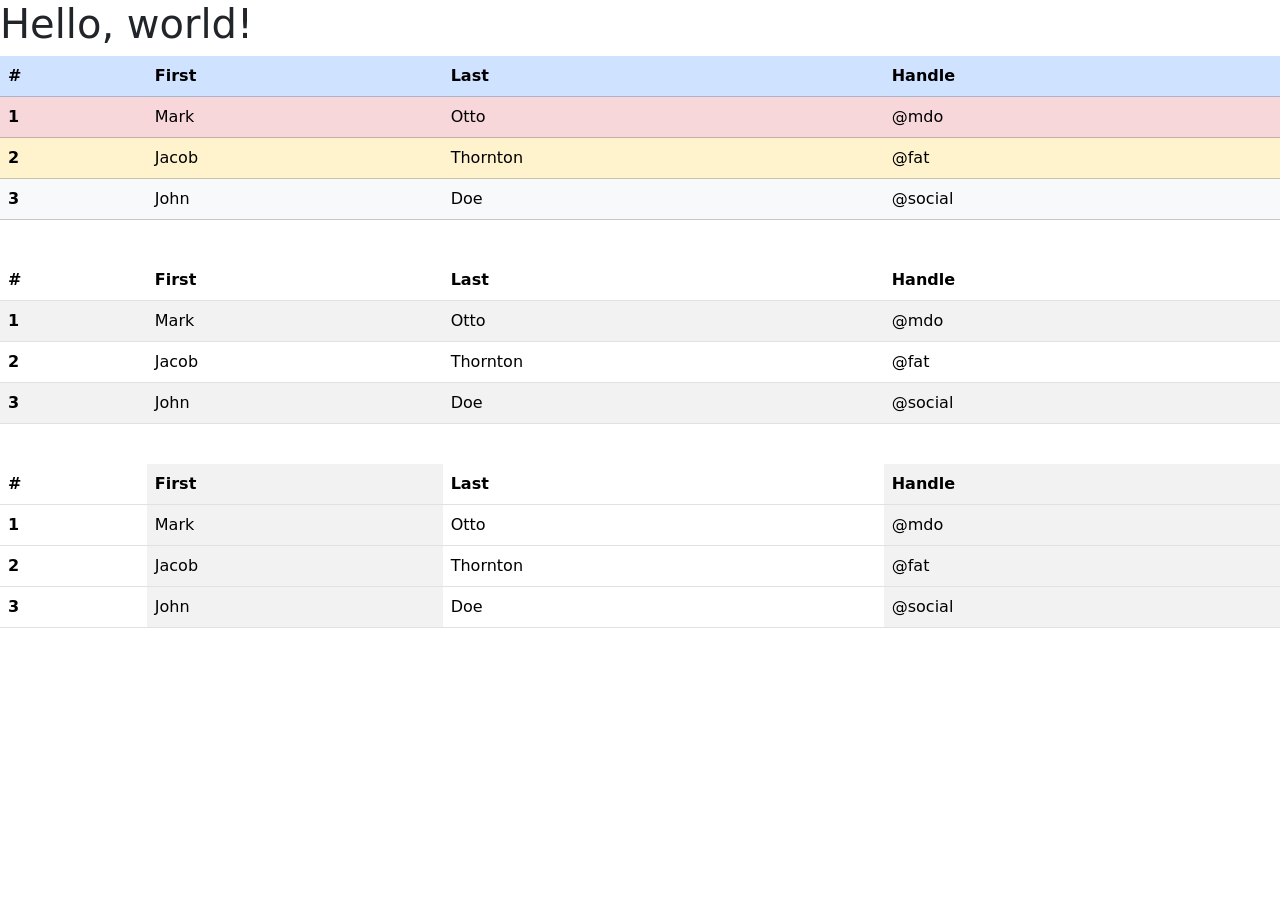
<file: petemuan 9/index.html>
<!doctype html>
<html lang="en">
  <head>
    <meta charset="utf-8">
    <meta name="viewport" content="width=device-width, initial-scale=1">
    <title>Bootstrap demo</title>
    <link href="https://cdn.jsdelivr.net/npm/bootstrap@5.3.8/dist/css/bootstrap.min.css" rel="stylesheet" integrity="sha384-sRIl4kxILFvY47J16cr9ZwB07vP4J8+LH7qKQnuqkuIAvNWLzeN8tE5YBujZqJLB" crossorigin="anonymous">
  </head>
  <body>
    <h1>Hello, world!</h1>
    <table class="table">
  <thead>
    <tr class="table-primary">
      <th scope="col">#</th>
      <th scope="col">First</th>
      <th scope="col">Last</th>
      <th scope="col">Handle</th>
    </tr>
  </thead>
  <tbody>
    <tr class="table-danger">
      <th scope="row">1</th>
      <td>Mark</td>
      <td>Otto</td>
      <td>@mdo</td>
    </tr>
    <tr class="table-warning">
      <th scope="row">2</th>
      <td>Jacob</td>
      <td>Thornton</td>
      <td>@fat</td>
    </tr>
    <tr class="table-light">
      <th scope="row">3</th>
      <td>John</td>
      <td>Doe</td>
      <td>@social</td>
    </tr>
  </tbody>
</table>
<!--table kedua-->
<br>
<table class="table table-striped">
  <thead>
    <tr>
      <th scope="col">#</th>
      <th scope="col">First</th>
      <th scope="col">Last</th>
      <th scope="col">Handle</th>
    </tr>
  </thead>
  <tbody>
    <tr>
      <th scope="row">1</th>
      <td>Mark</td>
      <td>Otto</td>
      <td>@mdo</td>
    </tr>
    <tr>
      <th scope="row">2</th>
      <td>Jacob</td>
      <td>Thornton</td>
      <td>@fat</td>
    </tr>
    <tr>
      <th scope="row">3</th>
      <td>John</td>
      <td>Doe</td>
      <td>@social</td>
    </tr>
  </tbody>
</table>
<!--table ketiga-->
<br>
<table class="table table-striped-columns">
  <thead>
    <tr>
      <th scope="col">#</th>
      <th scope="col">First</th>
      <th scope="col">Last</th>
      <th scope="col">Handle</th>
    </tr>
  </thead>
  <tbody>
    <tr>
      <th scope="row">1</th>
      <td>Mark</td>
      <td>Otto</td>
      <td>@mdo</td>
    </tr>
    <tr>
      <th scope="row">2</th>
      <td>Jacob</td>
      <td>Thornton</td>
      <td>@fat</td>
    </tr>
    <tr>
      <th scope="row">3</th>
      <td>John</td>
      <td>Doe</td>
      <td>@social</td>
    </tr>
  </tbody>
</table>
    <script src="https://cdn.jsdelivr.net/npm/bootstrap@5.3.8/dist/js/bootstrap.bundle.min.js" integrity="sha384-FKyoEForCGlyvwx9Hj09JcYn3nv7wiPVlz7YYwJrWVcXK/BmnVDxM+D2scQbITxI" crossorigin="anonymous"></script>
  </body>
</html>
</file>
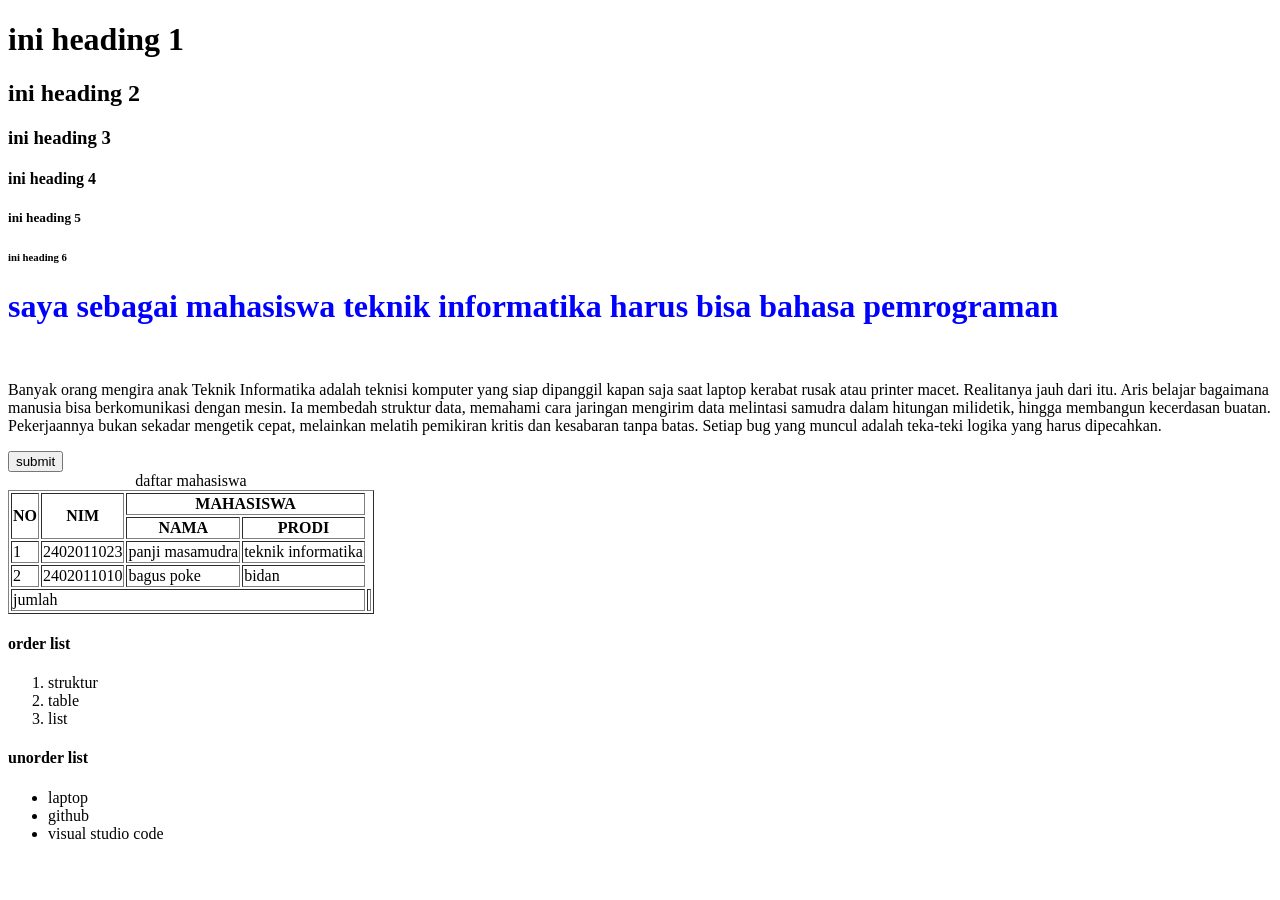
<file: bisa.html>
<!DOCTYPE html>
<html lang="en">
<head>
    <meta charset="UTF-8">
    <meta name="viewport" content="width=device-width, initial-scale=1.0">
    <title>panji masamudra</title>
</head>
<body>
    <!-- ini adalaah struktur -->
    <h1>ini heading 1</h1>
    <h2>ini heading 2</h2>
    <h3>ini heading 3</h3>
    <h4>ini heading 4</h4>
    <h5>ini heading 5</h5>  
    <h6>ini heading 6</h6>

    <h1 style="color: blue;">
        saya  sebagai mahasiswa teknik informatika harus bisa bahasa pemrograman
    </h1>
    <br>
    <!-- ini adalah paragraf -->
    <p>
         Banyak orang mengira anak Teknik Informatika adalah teknisi komputer yang siap dipanggil kapan saja saat laptop kerabat rusak atau printer macet. Realitanya jauh dari itu.

Aris belajar bagaimana manusia bisa berkomunikasi dengan mesin. Ia membedah struktur data, memahami cara jaringan mengirim data melintasi samudra dalam hitungan milidetik, hingga membangun kecerdasan buatan. Pekerjaannya bukan sekadar mengetik cepat, melainkan melatih pemikiran kritis dan kesabaran tanpa batas. Setiap bug yang muncul adalah teka-teki logika yang harus dipecahkan.
    </p>
    <!-- ini adalah table -->
    <table border="1">
        <caption>daftar mahasiswa</caption>
        <thead>
            <tr>
<th rowspan="2">NO</th>
<th rowspan="2">NIM</th>
<th colspan="2">MAHASISWA</th>

            </tr>
            <tr>
<th>NAMA</th>
<th>PRODI</th>
            </tr>
        </thead>
        <tbody>
            <tr>
                <td>1</td>
                <td>2402011023</td>
                <td>panji masamudra</td>
                <td>teknik informatika</td>
            </tr>
            <tr>
                <td>2</td>
                <td>2402011010</td>
                <td>bagus poke</td>
                <td>bidan</td>
            </tr>
        </tbody>
        <tfoot>
            <tr>
                <td colspan="4">jumlah</td>
                <td></td>
            </tr>
        </tfoot>
        <button>submit</button>
    </table>
    <!-- ini adalah order list -->
    <h4>order list</h4>
    <ol>
        <li>struktur</li>
        <li>table</li>
        <li>list</li>
    </ol>
    <!-- ini adalah unorder list -->
    <h4>unorder list</h4>
    <ul>
        <li>laptop</li>
        <li>github</li>
        <li>visual studio code</li>
    </ul>
</body>
</html>
</file>
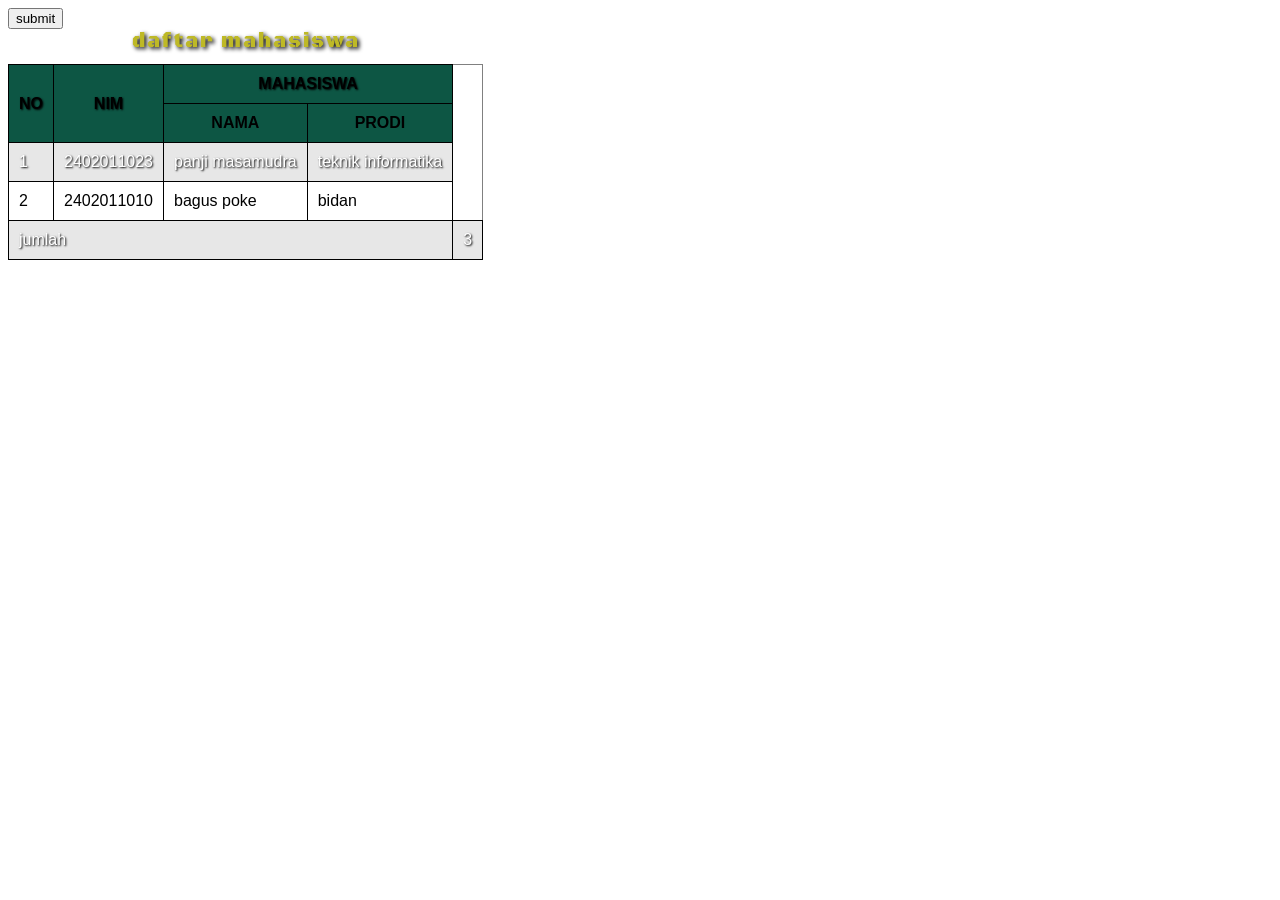
<file: pertemuan  7/table.html>
<!DOCTYPE html>
<html lang="en">
<head>
    <meta charset="UTF-8">
    <meta name="viewport" content="width=device-width, initial-scale=1.0">
    <title>Document</title>
    <link rel="preconnect" href="https://fonts.googleapis.com">
<link rel="preconnect" href="https://fonts.gstatic.com" crossorigin>
<link href="https://fonts.googleapis.com/css2?family=Black+Ops+One&display=swap" rel="stylesheet">
    <style>
        caption{
            font-size: 20px;
            font-weight: bold;
            color: rgb(190, 185, 38);
            font-family: Impact, Haettenschweiler, 'Arial Narrow Bold', sans-serif;
            text-shadow: 2px 2px 4px rgb(0, 0, 0);
            margin-bottom: 10px;
            letter-spacing: 2px;
            font-family: "Black Ops One", system-ui;
            font-weight: 400;
            font-style: normal;
        }
        td,th{
            border: 1px solid black;
            padding: 10px;
        }
        th {
            background-color: rgb(13, 86, 68);
            color:rgb(0, 0, 0);
            border: 1px solid rgb(0, 0, 0);
        }
        table {
            border-collapse: collapse;
            font-family: Arial, Helvetica, sans-serif;
        }
        tbody tr {
            cursor: pointer;
        }
        tbody tr:hover {
            background-color: #a1ffce;
            color: rgb(0, 0, 0);
            
        }
        tr:nth-child(odd) {
            background-color: #e7e7e7;
            color: rgb(255, 255, 255);
            text-shadow: 1px 1px 2px rgb(0, 0, 0);
        }
        tfoot tr:hover {
            background-color: #d47f8b;
            color:rgb(0, 0, 0);
        }
        .panji{
            overflow-x: auto;
        }

    </style>
       
</head>
<body>
    <div class="panji">
    <table border="1">
        <caption>daftar mahasiswa</caption>
        <thead>
            <tr>
<th rowspan="2">NO</th>
<th rowspan="2">NIM</th>
<th colspan="2">MAHASISWA</th>

            </tr>
            <tr>
<th>NAMA</th>
<th>PRODI</th>
            </tr>
        </thead>
        <tbody>
            <tr>
                <td>1</td>
                <td>2402011023</td>
                <td>panji masamudra</td>
                <td>teknik informatika</td>
            </tr>
            <tr>
                <td>2</td>
                <td>2402011010</td>
                <td>bagus poke</td>
                <td>bidan</td>
            </tr>
        </tbody>
        <tfoot>
            <tr>
                <td colspan="4">jumlah</td>
                <td>3</td>
            </tr>
        </tfoot>
        <button>submit</button>
    </table>
    </div>
</body>
</html>
</file>
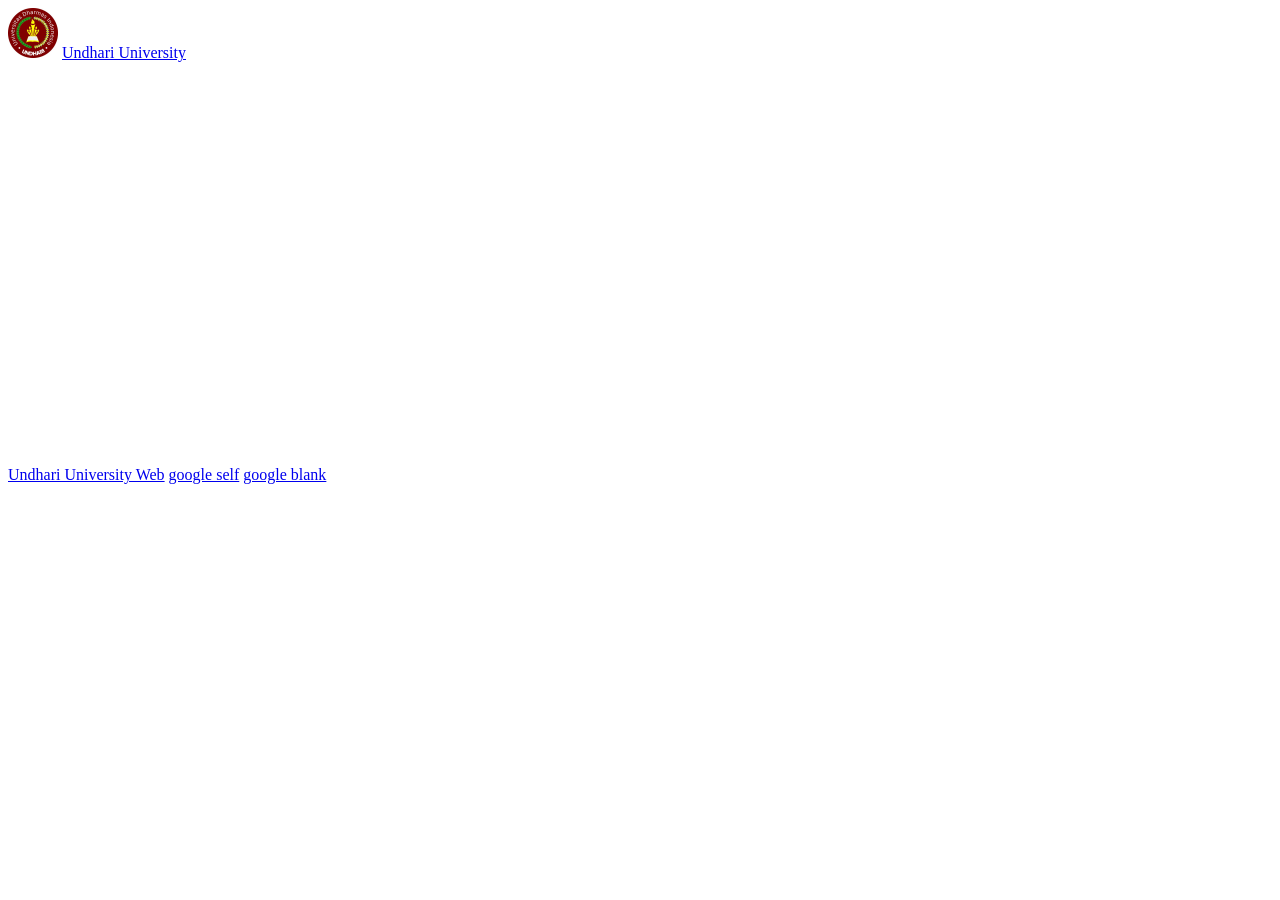
<file: pertemuan 2/anchor.html>
<!DOCTYPE html>
<html lang="en">
<head>
    <meta charset="UTF-8">
    <meta name="viewport" content="width=device-width, initial-scale=1.0">
    <title>anchor</title>
   <link rel="shortcut icon" type="image/x-icon" href="../pertemuan 3/ud.jpg">
</head>
<body>
    <!-- ini adalah link dan image-->
    <img src="ud.jpg" width="50px" height="50px">
    <a href="https://pmb.undhari.ac.id/registrasi">Undhari University</a><br>
    <iframe src="https://undhari.ac.id" width="600" height="400" frameborder="0"></iframe>
<br>
    <a href="https://undhari.ac.id/web">Undhari University Web</a>
    <a href="https://google.com" target="_self">google self</a>
    <a href="https://google.com" target="_blank">google blank</a>
</body>
</html>
</file>
